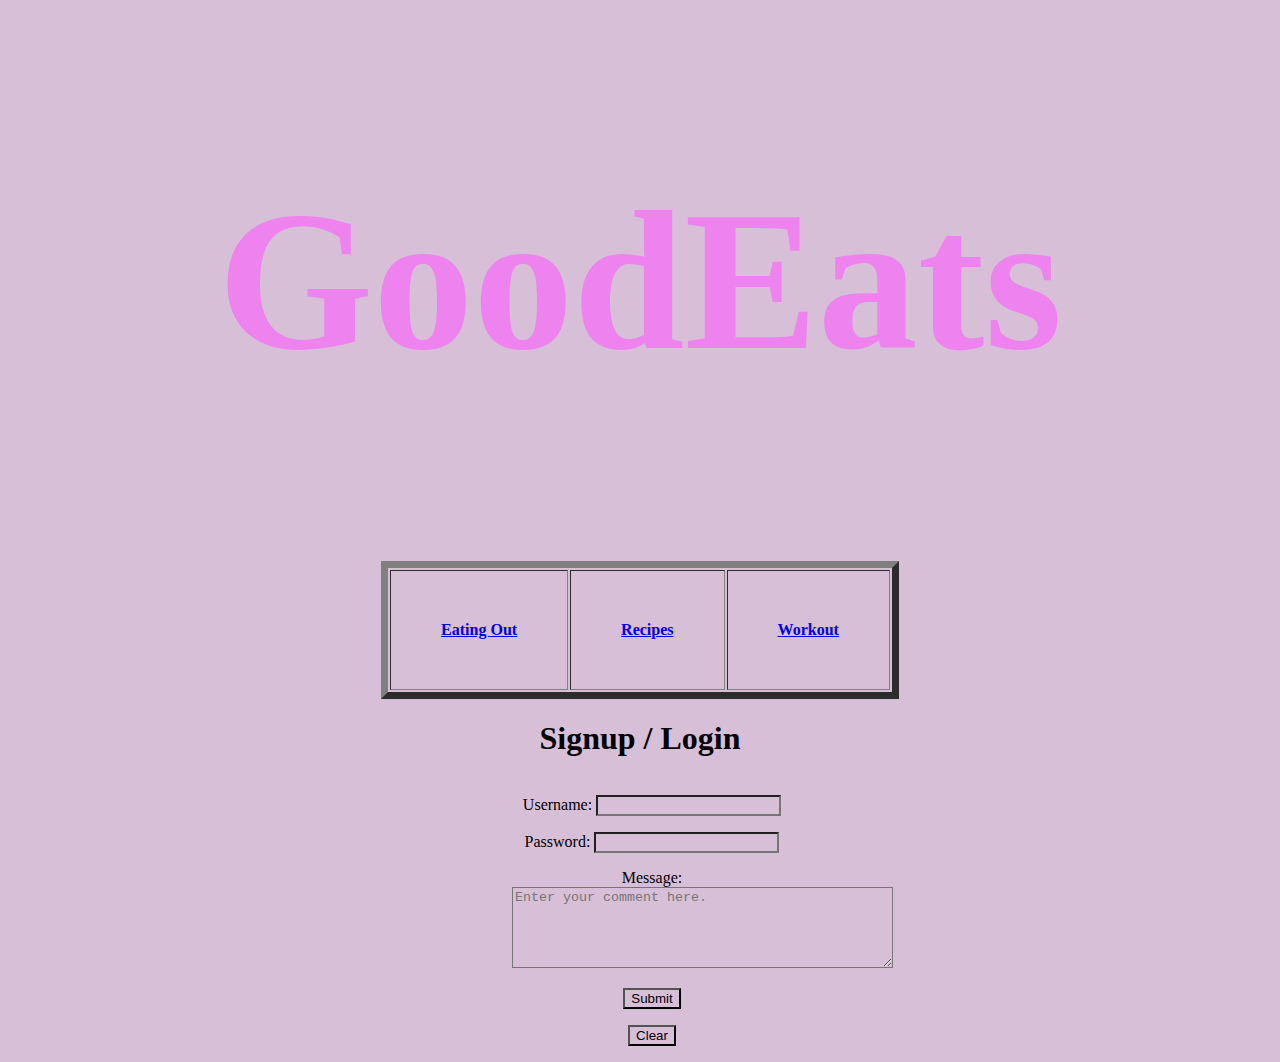
<file: Index.html>
<!DOCTYPE html>
<html>
    <head>
        <title>GoodEats</title>
        <link href= "week2SC.css" rel="stylesheet"/>
    </head>
    <body>
        <header>
            <h2 align="center">GoodEats</h2>

        <table border="7", align="center", cellpadding = "50">
            <tr>
                <th><a href="Eatingout.html"> Eating Out </a></th>
                <th><a href="recipes.html"> Recipes </a></th>
                <th><a href="workout.html"> Workout </a></th>
            </tr>

        </table>

        <h1 align="center">Signup / Login</h1>

        <form name="comment" action="submit.php" method="POST" align="center">

            <p> Username: <input type="text" name="Username"/></p>
            <p> Password: <input type="password" name="Password"/></p>
            

            <label>Message: <br><textarea cols="45" rows="5" name="mes" placeholder="Enter your comment here."></textarea></label><br>

            <p><input type="submit" name="submit" value="Submit"</p>
            <p><input type="reset" name="clear" value="Clear"</p>






        </form>





        </body>
    </section>
</html>
</file>
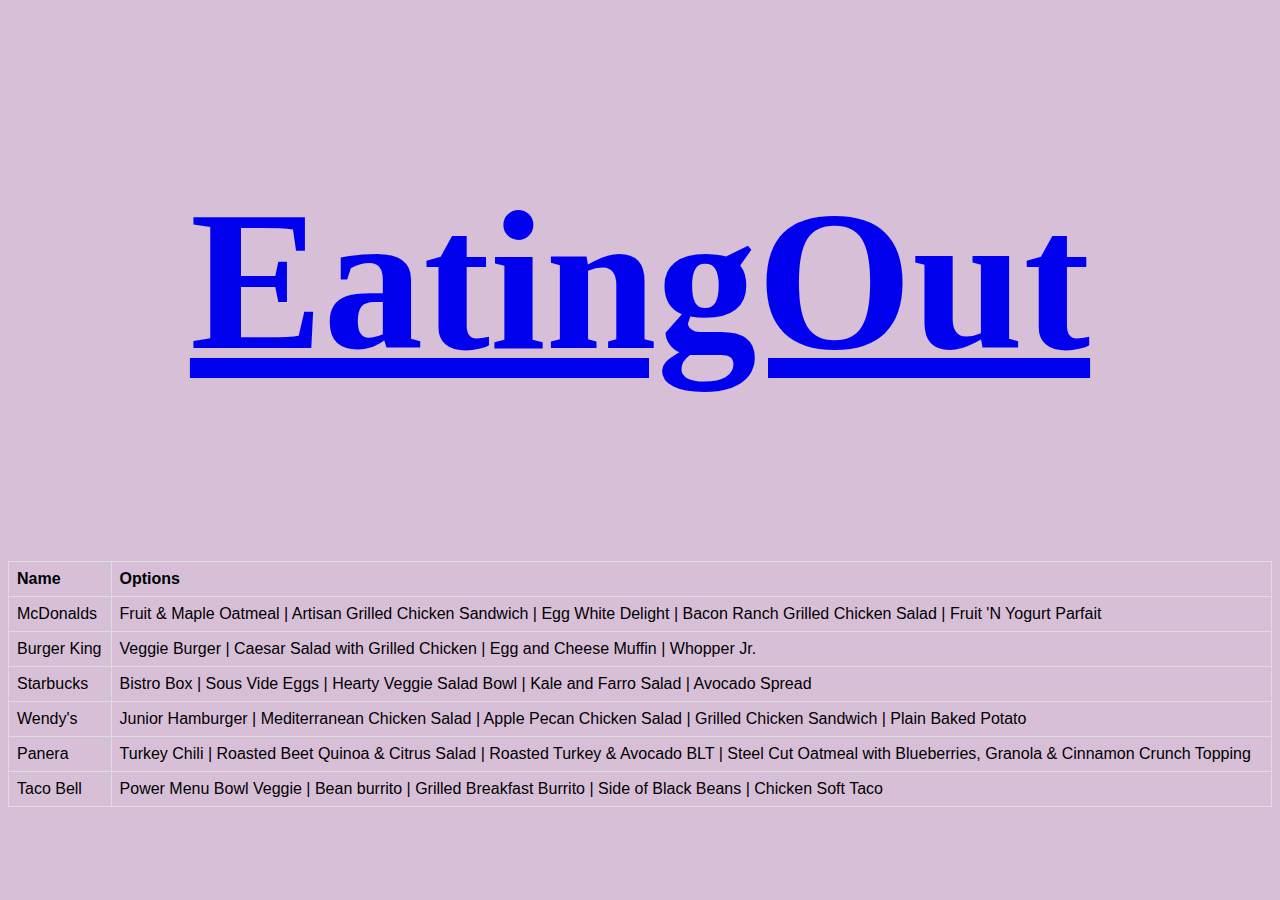
<file: Eatingout.html>
<!DOCTYPE html>
<html>
    <style>
        table {
          font-family: arial, sans-serif; 
          border-collapse: collapse;
          width: 100%;
        }
        
        td, th {
          border: 1px solid #dddddd;
          text-align: left;
          padding: 8px;
        }
        
        tr:nth-child(even) {
          background-color: #dddddd;
        }
        </style>
    <head>
        <title>GoodEats</title>
        <link href= "week2SC.css" rel="stylesheet"/>
    </head>
    <body>
        <header>
            <h2 align="center"><a href="Index.html">EatingOut</a></h2>

            <table>
                <tr>
                  <th>Name</th>
                  <th> Options</th>
                  
                </tr>
                <tr>
                  <td>McDonalds</td>
                  <td>Fruit & Maple Oatmeal | Artisan Grilled Chicken Sandwich | Egg White Delight | Bacon Ranch Grilled Chicken Salad | Fruit 'N Yogurt Parfait</td>
                  
                </tr>
                <tr>
                  <td>Burger King</td>
                  <td>Veggie Burger | Caesar Salad with Grilled Chicken | Egg and Cheese Muffin | Whopper Jr.</td>
                
                </tr>
                <tr>
                  <td>Starbucks</td>
                  <td>Bistro Box | Sous Vide Eggs | Hearty Veggie Salad Bowl | Kale and Farro Salad | Avocado Spread
                </td>
                
                </tr>
                <tr>
                  <td>Wendy's</td>
                  <td>Junior Hamburger | Mediterranean Chicken Salad | Apple Pecan Chicken Salad | Grilled Chicken Sandwich | Plain Baked Potato</td>
              
                </tr>
                <tr>
                  <td>Panera</td>
                  <td>Turkey Chili | Roasted Beet Quinoa & Citrus Salad | Roasted Turkey & Avocado BLT | Steel Cut Oatmeal with Blueberries, Granola & Cinnamon Crunch Topping</td>
                  
                </tr>
                <tr>
                  <td>Taco Bell</td>
                  <td>Power Menu Bowl Veggie | Bean burrito | Grilled Breakfast Burrito | Side of Black Beans | Chicken Soft Taco</td>
                  
                </tr>
              </table>

        </header>

        </body>
    </section>
</html>
</file>
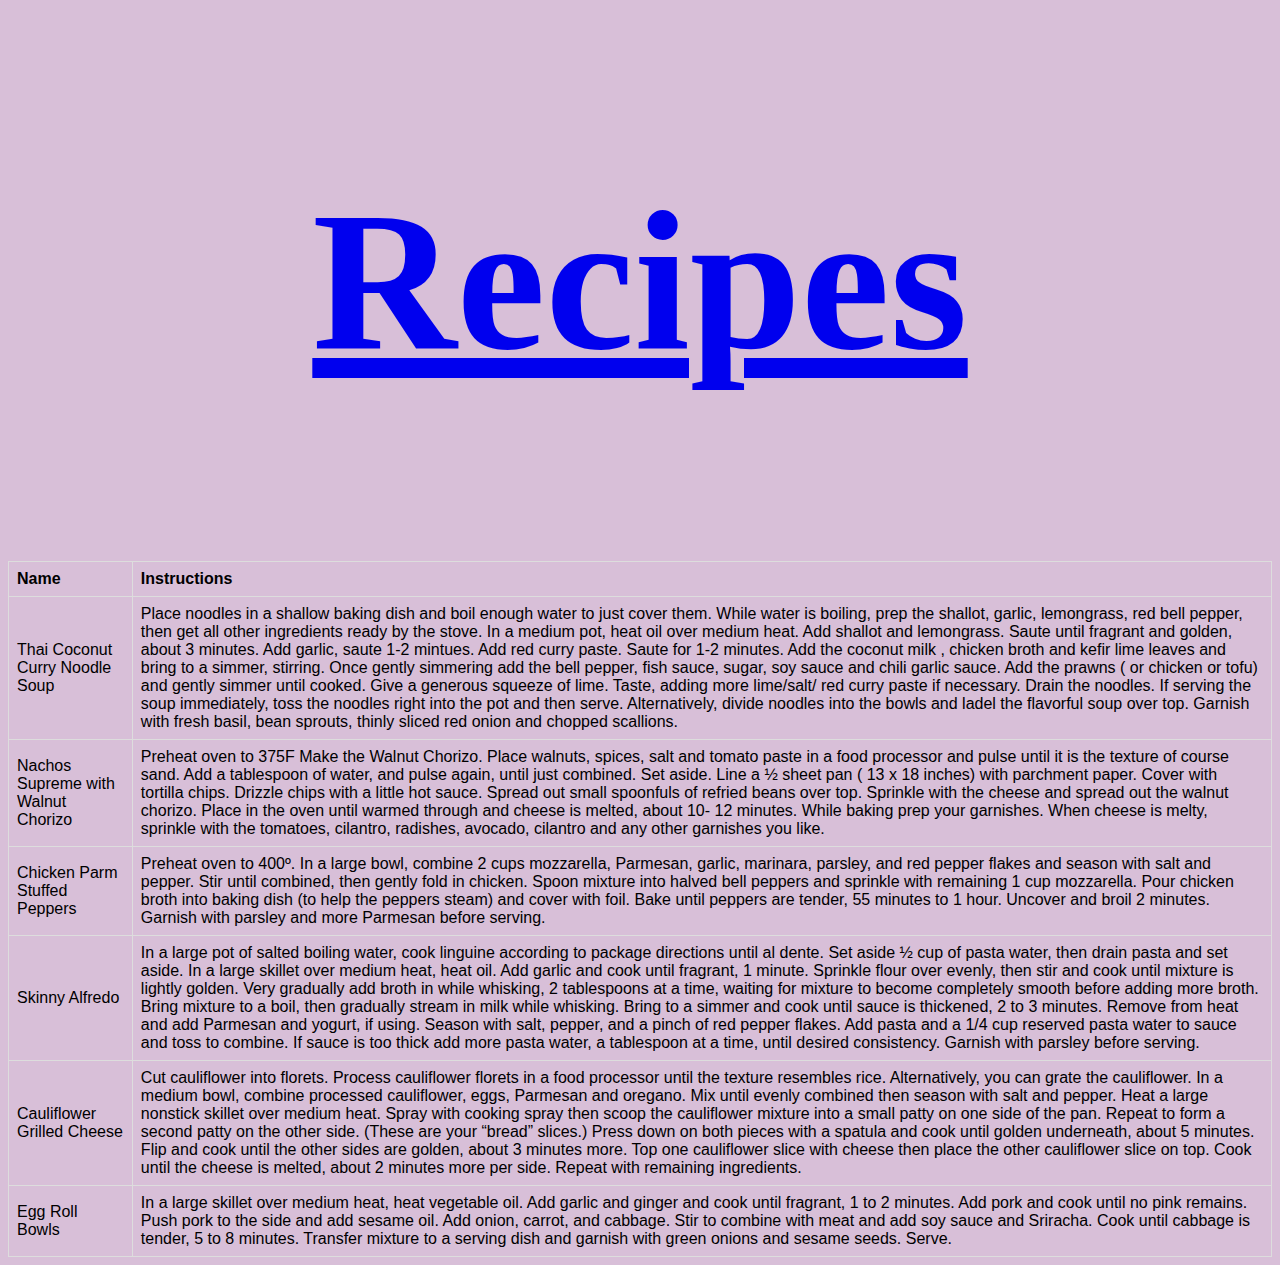
<file: recipes.html>
<!DOCTYPE html>
<html>
    <style>
        table {
          font-family: arial, sans-serif;
          border-collapse: collapse;
          width: 100%;
        }
        
        td, th {
          border: 1px solid #dddddd;
          text-align: left;
          padding: 8px;
        }
        
        tr:nth-child(even) {
          background-color: #dddddd;
        }
        </style>
    <head>
        <title>GoodEats</title>
        <link href= "week2SC.css" rel="stylesheet"/>
    </head>
    <body>
        <header>
            <h2 align="center"><a href="Index.html">Recipes</a></h2>

            <table>
                <tr>
                  <th>Name</th>
                  <th>Instructions</th>
                  
                </tr>
                <tr>
                  <td>Thai Coconut Curry Noodle Soup</td>
                  <td>Place noodles in a shallow baking dish and boil enough water to just cover them. While water is boiling, prep the shallot, garlic, lemongrass, red bell pepper, then get all other ingredients ready by the stove.
                    In a medium pot, heat oil over medium heat. Add shallot and lemongrass. Saute until fragrant and golden, about 3 minutes. Add garlic, saute 1-2 mintues. Add red curry paste. Saute for 1-2 minutes. Add the coconut milk , chicken broth and kefir lime leaves and bring to a simmer, stirring. Once gently simmering add the bell pepper, fish sauce, sugar, soy sauce and chili garlic sauce.
                    Add the prawns ( or chicken or tofu)  and gently simmer until cooked. Give a generous squeeze of lime. Taste, adding more lime/salt/ red curry paste if necessary.
                    Drain the noodles. If serving the soup immediately, toss the noodles right into the pot and then serve.
                    Alternatively, divide noodles into the bowls and ladel the flavorful soup over top.
                    Garnish with fresh basil, bean sprouts, thinly sliced red onion and chopped scallions.</td>
                  
                </tr>
                <tr>
                  <td>Nachos Supreme with Walnut Chorizo</td>
                  <td>Preheat oven to 375F
                    Make the Walnut Chorizo. Place walnuts, spices, salt and tomato paste in a food processor and pulse until it is the texture of course sand. Add a tablespoon of water, and pulse again, until just combined. Set aside.
                    Line a ½ sheet pan ( 13 x 18 inches) with parchment paper. Cover with tortilla chips. Drizzle chips with a little hot sauce. Spread out small spoonfuls of refried beans over top. Sprinkle with the cheese and spread out the walnut chorizo. Place in the oven until warmed through and cheese is melted, about 10- 12 minutes. While baking prep your garnishes. 
                    When cheese is melty, sprinkle with the tomatoes, cilantro, radishes, avocado, cilantro and any other garnishes you like.</td>
                  
                </tr>
                <tr>
                  <td>Chicken Parm Stuffed Peppers</td>
                  <td>Preheat oven to 400º. In a large bowl, combine 2 cups mozzarella, Parmesan, garlic, marinara, parsley, and red pepper flakes and season with salt and pepper. Stir until combined, then gently fold in chicken.
                    Spoon mixture into halved bell peppers and sprinkle with remaining 1 cup mozzarella.
                    Pour chicken broth into baking dish (to help the peppers steam) and cover with foil.
                    Bake until peppers are tender, 55 minutes to 1 hour. Uncover and broil 2 minutes.
                    Garnish with parsley and more Parmesan before serving.</td>
                  
                </tr>
                <tr>
                  <td>Skinny Alfredo</td>
                  <td>In a large pot of salted boiling water, cook linguine according to package directions until al dente. Set aside ½ cup of pasta water, then drain pasta and set aside.
                    In a large skillet over medium heat, heat oil. Add garlic and cook until fragrant, 1 minute. Sprinkle flour over evenly, then stir and cook until mixture is lightly golden. 
                    Very gradually add broth in while whisking, 2 tablespoons at a time, waiting for mixture to become completely smooth before adding more broth. Bring mixture to a boil, then gradually stream in milk while whisking. Bring to a simmer and cook until sauce is thickened, 2 to 3 minutes. 
                    Remove from heat and add Parmesan and yogurt, if using. Season with salt, pepper, and a pinch of red pepper flakes. 
                    Add pasta and a 1/4 cup reserved pasta water to sauce and toss to combine. If sauce is too thick add more pasta water, a tablespoon at a time, until desired consistency. 
                    Garnish with parsley before serving.</td>
                  
                </tr>
                <tr>
                  <td>Cauliflower Grilled Cheese</td>
                  <td>Cut cauliflower into florets. Process cauliflower florets in a food processor until the texture resembles rice. Alternatively, you can grate the cauliflower.
                    In a medium bowl, combine processed cauliflower, eggs, Parmesan and oregano. Mix until evenly combined then season with salt and pepper.
                    Heat a large nonstick skillet over medium heat. Spray with cooking spray then scoop the cauliflower mixture into a small patty on one side of the pan. Repeat to form a second patty on the other side. (These are your “bread” slices.) Press down on both pieces with a spatula and cook until golden underneath, about 5 minutes. Flip and cook until the other sides are golden, about 3 minutes more.
                    Top one cauliflower slice with cheese then place the other cauliflower slice on top. Cook until the cheese is melted, about 2 minutes more per side. Repeat with remaining ingredients.</td>
                  
                </tr>
                <tr>
                  <td>Egg Roll Bowls</td>
                  <td>In a large skillet over medium heat, heat vegetable oil. Add garlic and ginger and cook until fragrant, 1 to 2 minutes. Add pork and cook until no pink remains.
                    Push pork to the side and add sesame oil. Add onion, carrot, and cabbage. Stir to combine with meat and add soy sauce and Sriracha. Cook until cabbage is tender, 5 to 8 minutes.
                    Transfer mixture to a serving dish and garnish with green onions and sesame seeds. Serve.</td>
                  
                </tr>
              </table>

        </header>

        </body>
    </section>
</html>
</file>
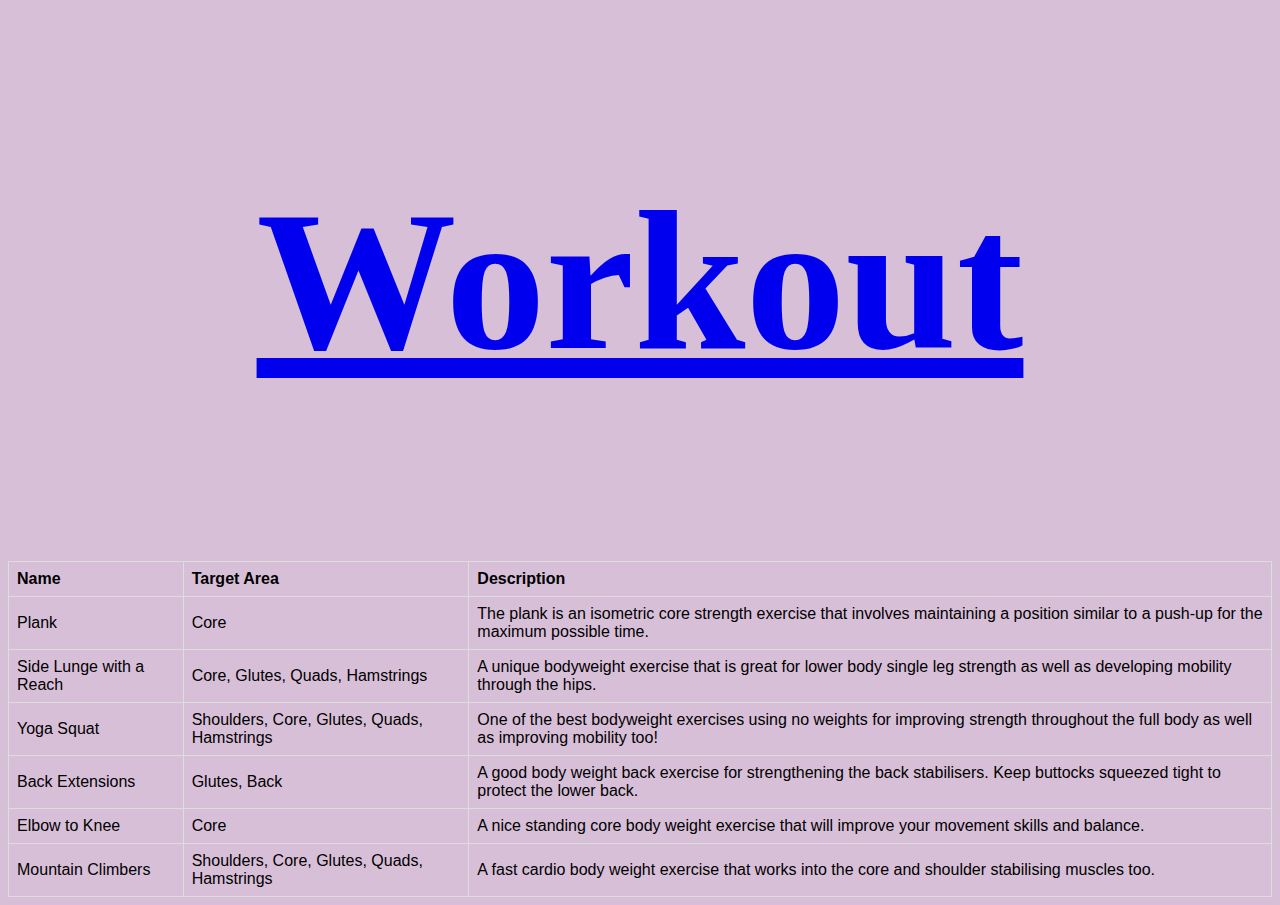
<file: workout.html>
<!DOCTYPE html>
<html>
    <style>
        table {
          font-family: arial, sans-serif;
          border-collapse: collapse;
          width: 100%;
        }
        
        td, th {
          border: 1px solid #dddddd;
          text-align: left;
          padding: 8px;
        }
        
        tr:nth-child(even) {
          background-color: #dddddd;
        }
        </style>
    <head>
        <title>GoodEats</title>
        <link href= "week2SC.css" rel="stylesheet"/>
    </head>
    <body>
        <header>
            <h2 align="center"><a href="Index.html">Workout</a></h2>

            <table>
                <tr>
                  <th>Name</th>
                  <th>Target Area</th>
                  <th>Description</th>
                </tr>
                <tr>
                  <td>Plank</td>
                  <td>Core</td>
                  <td>The plank is an isometric core strength exercise that involves maintaining a 
                      position similar to a push-up for the maximum possible time.</td>
                </tr>
                <tr>
                  <td>Side Lunge with a Reach</td>
                  <td>Core, Glutes, Quads, Hamstrings</td>
                  <td>A unique bodyweight exercise that is great for lower body single leg strength as well as developing mobility through the hips.</td>
                </tr>
                <tr>
                  <td>Yoga Squat</td>
                  <td>Shoulders, Core, Glutes, Quads, Hamstrings</td>
                  <td>One of the best bodyweight exercises using no weights for improving strength throughout the full body as well as improving mobility too!</td>
                </tr>
                <tr>
                  <td>Back Extensions</td>
                  <td>Glutes, Back</td>
                  <td>A good body weight back exercise for strengthening the back stabilisers. Keep buttocks squeezed tight to protect the lower back.</td>
                </tr>
                <tr>
                  <td>Elbow to Knee</td>
                  <td>Core</td>
                  <td>A nice standing core body weight exercise that will improve your movement skills and balance.</td>
                </tr>
                <tr>
                  <td>Mountain Climbers</td>
                  <td>Shoulders, Core, Glutes, Quads, Hamstrings</td>
                  <td>A fast cardio body weight exercise that works into the core and shoulder stabilising muscles too.</td>
                </tr>
              </table>

        </header>

        </body>
    </section>
</html>
</file>
<file: week2SC.css>
* {
    background-color: thistle;
}

h3 {
    font-family: 'Lucida Sans', 'Lucida Sans Regular', 'Lucida Grande', 'Lucida Sans Unicode', Geneva, Verdana, sans-serif;
    font-size: 20px;
    font-style: italic;
}
h2 {
    font-family: cursive;
    color: violet;
    font-size: 200px;
}
h4 {
    text-align: center;
    font-weight: 700;
    font-size: 40px;
}

form {
    width: 280px;
    position: absolute;
    left: 40%;
}
</file>
